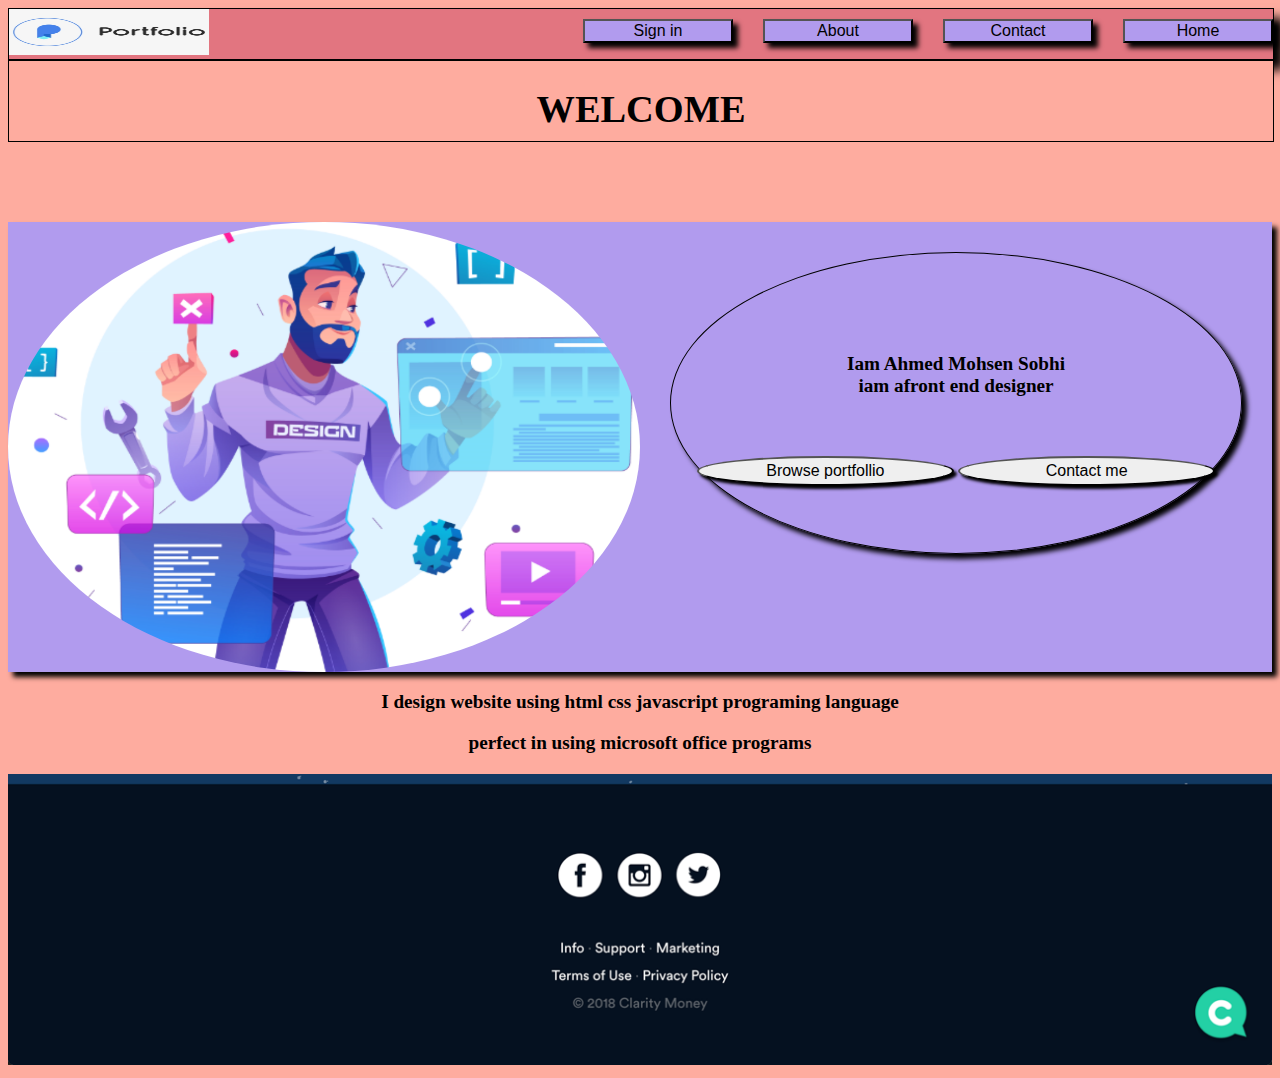
<file: index.html>
<!DOCTYPE html>
<html lang="en">
  <head>
    <meta charset="UTF-8" />
    <meta http-equiv="X-UA-Compatible" content="IE=edge" />
    <meta name="viewport" content="width=device-width, initial-scale=1.0" />
    <title>Home page</title>
    <link rel="stylesheet" href="style.css" />
    <style>
      body {
        background-color: #feac9f;
        font-size: larger;
      }

      a button {
        font-size: medium;
        font-weight: 500;
      }
    </style>
  </head>
  <body>
    <!-- navbar -->
    <nav>
      <div><img src="portlogo.png" alt="logo" /></div>
      <div>
        <a href="index.html"><button>Home</button></a>
        <a href="contact.html"><button>Contact</button></a>
        <a href="about.html"><button>About</button></a>
        <a href="login.html"><button>Sign in</button></a>
      </div>
    </nav>
    <!-- main -->
    <main style="background-color: #feac9f">
      <h1>WELCOME</h1>
    </main>
    <!-- section -->
    <section class="portsec">
      <div class="secleft"><img src="portimg.png" alt="port img" /></div>
      <div class="secright">
        <p>
          Iam Ahmed Mohsen Sobhi <br />
          iam afront end designer
        </p>
        <div class="secbutton">
          <a href="about.html"><button>Browse portfollio</button></a>
          <a href="contact.html"><button>Contact me</button></a>
        </div>
      </div>
    </section>
    <!-- article -->
    <article>
      <p>I design website using html css javascript programing language</p>
      <p>perfect in using microsoft office programs</p>
    </article>
    <!-- footer -->
    <footer><img src="footer.png" alt="img footer" /></footer>
  </body>
</html>
</file>
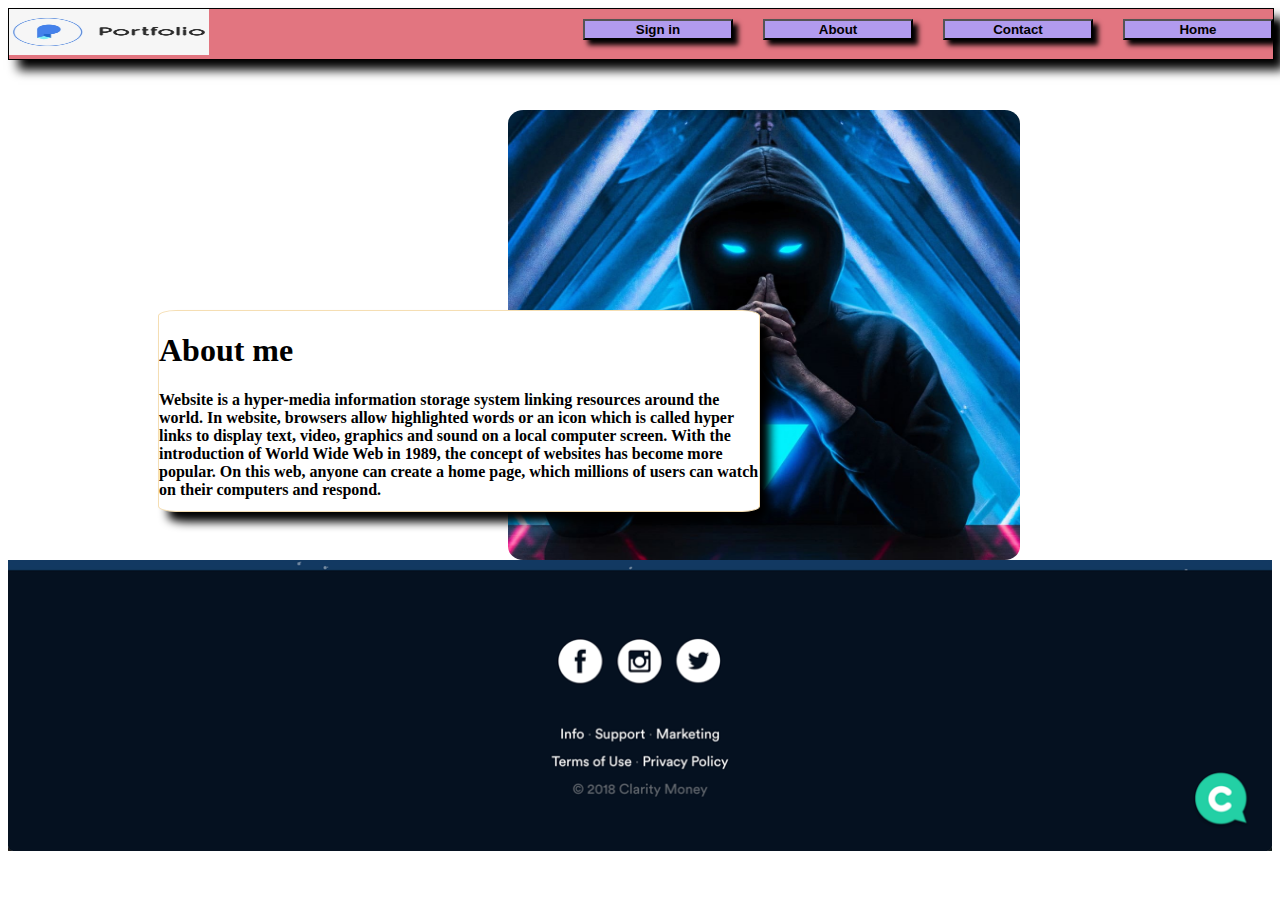
<file: about.html>
<!DOCTYPE html>
<html lang="en">
  <head>
    <meta charset="UTF-8" />
    <meta http-equiv="X-UA-Compatible" content="IE=edge" />
    <meta name="viewport" content="width=device-width, initial-scale=1.0" />
    <title>about page</title>
    <link rel="stylesheet" href="style.css" />
    <style>
      .body {
        background-image: url(sign\ in.webp);
        background-color: antiquewhite;
      }
      footer {
        margin-top: 500px;
      }
    </style>
  </head>
  <body>
    <!-- navbar -->
    <nav>
      <div><img src="portlogo.png" alt="logo" /></div>
      <div>
        <a href="index.html"><button>Home</button></a>
        <a href="contact.html"><button>Contact</button></a>
        <a href="about.html"><button>About</button></a>
        <a href="login.html"><button>Sign in</button></a>
      </div>
    </nav>
    <!-- section about  -->
    <section class="about">
      <div>
        <img src="about.jpg" alt="show" />
        <div class="txt">
          <h1>About me</h1>
          <p>
            Website is a hyper-media information storage system linking
            resources around the world. In website, browsers allow highlighted
            words or an icon which is called hyper links to display text, video,
            graphics and sound on a local computer screen. With the introduction
            of World Wide Web in 1989, the concept of websites has become more
            popular. On this web, anyone can create a home page, which millions
            of users can watch on their computers and respond.
          </p>
        </div>
      </div>
    </section>
    <footer><img src="footer.png" alt="img footer" /></footer>
  </body>
</html>
</file>
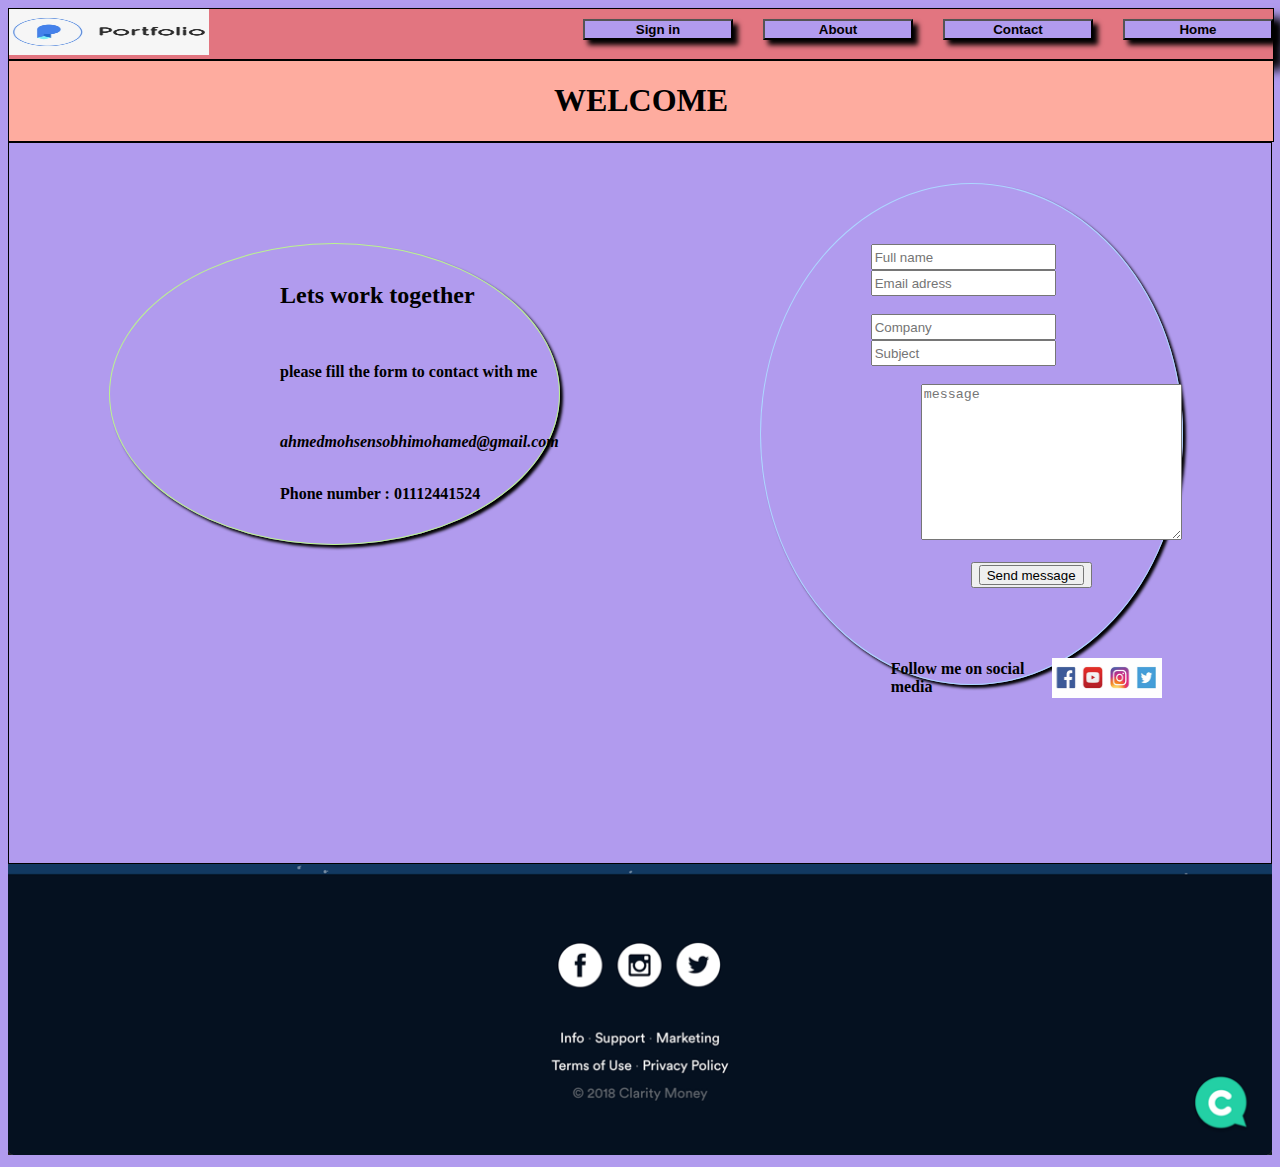
<file: contact.html>
<!DOCTYPE html>
<html lang="en">
  <head>
    <meta charset="UTF-8" />
    <meta http-equiv="X-UA-Compatible" content="IE=edge" />
    <meta name="viewport" content="width=device-width, initial-scale=1.0" />
    <title>Contact</title>
    <link rel="stylesheet" href="style.css" />
    <style>
      body {
        /* background-image: url(sign\ in.webp);
        background-attachment: scroll; */
        background-color: #b19bee;
      }
    </style>
  </head>
  <body>
    <!-- navbar -->
    <nav>
      <div><img src="portlogo.png" alt="logo" /></div>
      <div>
        <a href="index.html"><button>Home</button></a>
        <a href="contact.html"><button>Contact</button></a>
        <a href="about.html"><button>About</button></a>
        <a href="login.html"><button>Sign in</button></a>
      </div>
    </nav>
    <!-- main -->
    <main style="background-color: #feac9f">
      <h1>WELCOME</h1>
    </main>
    <!-- contact form -->
    <section class="seccontact">
      <div class="contleft">
        <br />
        <h2>Lets work together</h2>
        <br />
        <p>please fill the form to contact with me</p>
        <br />
        <br />
        <address>ahmedmohsensobhimohamed@gmail.com</address>
        <br />
        <p>Phone number : 01112441524</p>
      </div>
      <div class="contright">
        <form action="#" class="formright" method="get" novalidate>
          <input type="text" placeholder="Full name" />
          <input type="email" placeholder="Email adress" />
          <br /><br />
          <input type="text" placeholder="Company" />
          <input type="text" placeholder="Subject" />
          <br /><br />
          <textarea
            style="margin-left: 50px"
            name="message"
            id="message"
            cols="30"
            rows="10"
            placeholder="message"
          ></textarea>
          <br /><br />
          <button style="margin-left: 100px">
            <input type="submit" value="Send message" />
          </button>
        </form>
        <br /><br />
        <div class="secfotright">
          <p>Follow me on social media</p>
          <img src="social-media-logos.jpg" alt="social logo" />
        </div>
      </div>
    </section>
    <!-- footer -->
    <footer><img src="footer.png" alt="img footer" /></footer>
  </body>
</html>
</file>
<file: style.css>
/* style for log in page */
.signin {
  background-color: #95e1ce;
  margin: auto;
  width: fit-content;
  background-image: url(watercolor-stains-abstract-background_23-2149107181.jpg.webp);
  background-repeat: no-repeat;
  background-size: cover;
  background-position: center;
  box-shadow: 20px 20px 20px;
  margin-top: 50px;
  font-size: larger;
  font-weight: bold;
}
.signin input[type="text"] {
  margin-left: 50px;
}
.signin input[type="password"] {
  margin-left: 27px;
}
.signin input[type="submit"] {
  /* use hsl */
  color: hsl(0, 0%, 0%);
  background-color: #98d4fe;
  box-shadow: inset;
  width: 150px;
  text-shadow: 30px;
  margin-left: 60px;
  box-shadow: 5px 5px 5px;
  font-weight: bold;
}
.signin input[type="submit"]:hover {
  /* use cololr */
  background-color: beige;
}
/* end of sign in page */

/* style for home page */

/* nav bar style */
nav {
  /* use hex */
  background-color: #e27580;
  text-decoration: none;
  height: 50px;
  width: 100%;
  /* use rgb */
  border: 1px solid rgb(0%, 0%, 0%);
  box-shadow: 10px 10px 10px;
}
nav button {
  color: black;
  background-color: #b19bee;
  box-shadow: inset;
  width: 150px;
  text-shadow: 30px;
  margin-left: 30px;
  box-shadow: 5px 5px 5px;
  font-weight: bold;
  float: right;
  margin-top: 10px;
}
nav button:hover {
  background-color: #2460d8;
}
nav img {
  height: 46px;
  width: 200px;
}
nav div {
  display: inline;
  height: 100%;
}
main h1 {
  text-align: center;
}
main {
  background-color: slategray;
  text-decoration: none;
  height: 80px;
  width: 100%;
  border: 1px solid black;
}
main h2 {
  inline-size: 700px;
  text-align: center;
  border: 1px solid black;
  margin: auto;
}
.secbutton button:hover {
  background-color: #2460d8;
  font-size: larger;
}
/* section grid style home page */
.gridsec {
  display: grid;
  grid-template-rows: 30vh;
  grid-template-columns: repeat(4, 1fr);
  grid-template-areas: "left centerleft centerright right";
  margin-top: 80px;
  box-shadow: 5px 5px 5px;
  font-weight: bold;
}
.gridsec div {
  border: 1px solid black;
  height: 300px;
  margin: 30px;
  box-shadow: 5px 5px 5px;
  font-weight: bold;
  border-radius: 50%;
}
.gridsec img {
  width: 100%;
  height: 100%;
  border-radius: 50%;
}
.gridsec p {
  text-align: center;
}

/* section  portfollio home page */
.portsec {
  display: grid;
  grid-template-rows: 50vh;
  grid-template-columns: repeat(2, 1fr);
  grid-template-areas: "secleft secright";
  margin-top: 80px;
  box-shadow: 5px 5px 5px;
  font-weight: bold;
  background-color: #b19bee;
}
.secleft div {
  border: 1px solid black;
  height: 300px;
  margin: 30px;
  box-shadow: 5px 5px 5px;
  font-weight: bold;
  border-radius: 50%;
  grid-area: secleft;
}
.secright {
  border: 1px solid black;
  height: 300px;
  margin: 30px;
  box-shadow: 5px 5px 5px;
  font-weight: bold;
  border-radius: 50%;
  grid-area: secright;
  text-align: center;
}
.secright p {
  margin-top: 100px;
}
.secbutton {
  padding-top: 50px;
  display: inline;
}
.secbutton button {
  box-shadow: 3px 3px 3px;
  margin-top: 40px;
  width: 45%;
  border-radius: 50%;
  height: 30px;
}
.secleft img {
  width: 100%;
  height: 100%;
  border-radius: 50%;
}
/* footer */
footer {
  width: 100%;
}
footer img {
  width: 100%;
}
/* article */
article {
  text-align: center;
  font-weight: bolder;
}
/* End of home page styling */

/* contact */

/* contact section */
.seccontact {
  display: grid;
  grid-template-rows: 80vh;
  grid-template-columns: repeat(2, 1fr);
  grid-template-areas: "contleft contright";
  border: 1px solid black;
  margin: auto;
  font-weight: bold;
}
.contleft {
  grid-area: contleft;
  border: 1px solid #bbf48f;
  box-shadow: #bbf48f;
  margin: 100px 100px;
  padding-left: 170px;
  border-radius: 50%;
  height: 300px;
  box-shadow: 3px 3px 3px;
}
.contright {
  border: 1px solid #add6ff;
  grid-area: contright;
  margin: 40px 100px;
  padding-left: 110px;
  border-radius: 50%;
  height: 500px;
  box-shadow: 3px 3px 3px;
}
.contright img {
  height: 40px;
  width: 110px;
}
.contright input {
  height: 20px;
}
.secfotright {
  display: flex;
  justify-content: start;
  align-items: center;
  padding: 20px;
}
.formright {
  margin-top: 60px;
}

/* about page */

.about img {
  position: absolute;
  margin-left: 500px;
  width: 40%;
  height: 50%;
  margin-top: 50px;
  border-radius: 3%;
}
.txt {
  position: absolute;
  border: 1px solid wheat;
  inline-size: 600px;
  margin-top: 250px;
  margin-left: 150px;
  height: 200px;
  box-shadow: 10px 10px 10px;
  font-weight: bold;
  background-color: white;
  border-style: groove;
  border-radius: 3%;
}
</file>
